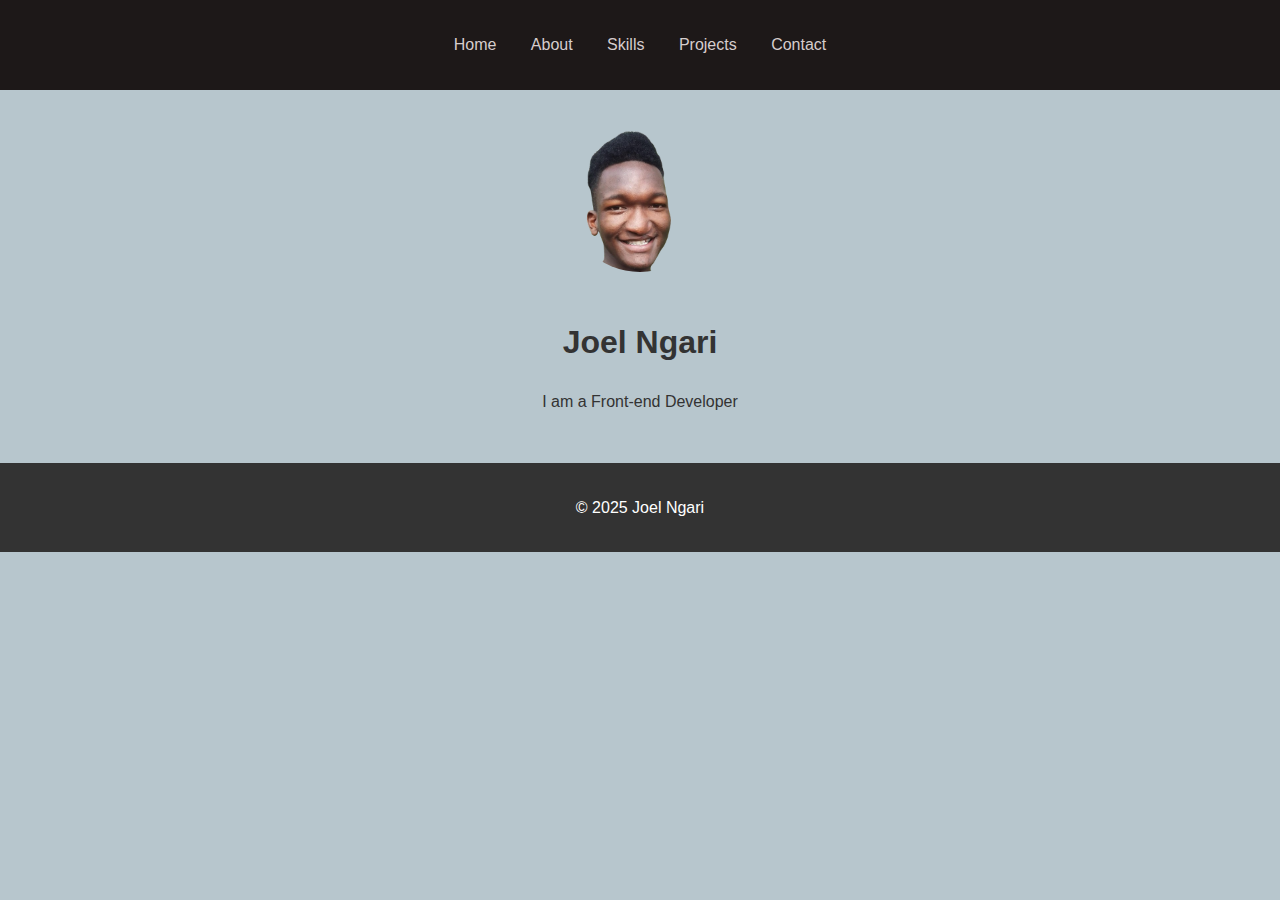
<file: index.html>
<!DOCTYPE html>
<html lang="en">
<head>
  <meta charset="UTF-8">
  <meta name="viewport" content="width=device-width, initial-scale=1.0">
  <title>Joel Ngari Portfolio</title>
  <link rel="stylesheet" href="styles.css">
  <!-- Font Awesome for icons -->
  <link rel="stylesheet" href="https://cdnjs.cloudflare.com/ajax/libs/font-awesome/6.0.0-beta3/css/all.min.css">
</head>
<body>
  <header>
    <nav>
      <ul>
        <li><a href="#home">Home</a></li>
        <li><a href="#about">About</a></li>
        <li><a href="#skills">Skills</a></li>
        <li><a href="#projects">Projects</a></li>
        <li><a href="#contact">Contact</a></li>
      </ul>
    </nav>
  </header>

  <main>
    <!-- Home Section -->
    <section id="home">
      <div class="profile-container">
        <img src="photos/joell.png" alt="Profile Picture" class="profile-img">
        <h1>Joel Ngari</h1>
        <p>I am a Front-end Developer</p>
      </div>
    </section>

    <!-- About Section -->
    <section id="about">
      <h2>About Me</h2>
      <p>
        I am Joel Ngari, a passionate Front-end Developer skilled in creating engaging and user-friendly
        interfaces. I enjoy problem-solving, collaborating, and turning ideas into reality through code.
      </p>
    </section>

    <!-- Skills Section -->
    <section id="skills">
      <h2>Skills</h2>
      <div class="skills-container">
        <div class="skill-card">
          <h3>Coding</h3>
          <p>Proficient in various programming languages and frameworks.</p>
        </div>
        <div class="skill-card">
          <h3>Problem-Solving</h3>
          <p>Exceptional ability to tackle complex challenges efficiently.</p>
        </div>
        <div class="skill-card">
          <h3>Critical Thinking</h3>
          <p>Strong analytical skills to assess situations and devise strategies.</p>
        </div>
        <div class="skill-card">
          <h3>Collaborating</h3>
          <p>Effective teamwork and communication for achieving goals.</p>
        </div>
      </div>
    </section>

    <!-- Projects Section -->
    <section id="projects">
      <h2>Projects</h2>
      <div class="projects-container">
        <div class="project-card">
          <h3>Project 1</h3>
          <p>A responsive form built with HTML and CSS.</p>
          <iframe src="form.html" title="Responsive Form" class="responsive-iframe"></iframe>
        </div>
        <div class="project-card">
          <h3>Project 2</h3>
          <p>An interactive portfolio.</p>
          <iframe src="portfolio.html" title="Interactive Portfolio" class="responsive-iframe"></iframe>
        </div>
      </div>
    </section>

    <!-- Contact Section -->
    <section id="contact">
      <h2>Contact Me</h2>
      <p>
        Email:
        <a href="mailto:joelgitonga79@gmail.com">joelgitonga79@gmail.com</a>
      </p>
      <form action="#">
        <label for="name">Name:</label>
        <input type="text" id="name" name="name" required>
        <label for="email">Email:</label>
        <input type="email" id="email" name="email" required>
        <label for="message">Message:</label>
        <textarea id="message" name="message" rows="4" required></textarea>
        <button type="submit">Send</button>
      </form>
      <div class="social-links">
        <a href="https://www.facebook.com/joe.karash.71" target="_blank" class="social-icon">
          <i class="fab fa-facebook"></i>
        </a>
        <a href="https://x.com/ngarijoel958" target="_blank" class="social-icon">
          <i class="fab fa-twitter"></i>
        </a>
        <a href="https://github.com/Joelngari" target="_blank" class="social-icon">
          <i class="fab fa-github"></i>
        </a>
      </div>
    </section>
  </main>

  <footer>
    <p>&copy; 2025 Joel Ngari</p>
  </footer>
</body>
</html>
</file>
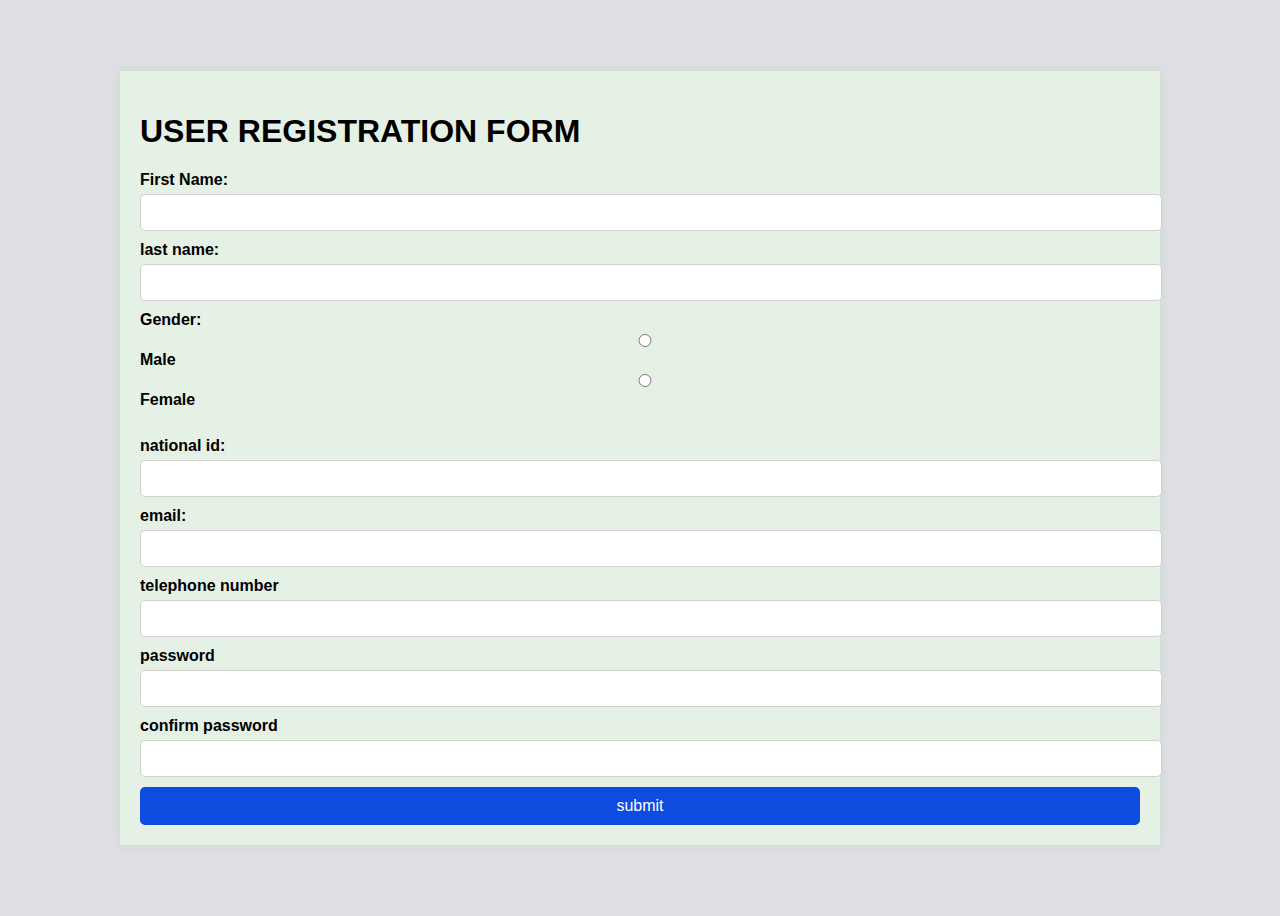
<file: form.html>
<!DOCTYPE html>
<html>
    <head>
        <meta charset="UTF-8">
        <meta name="viewport" content="width=device-width, initial-scale=1.0">
        <title> User registration Form</title>
        <link rel="stylesheet" href="style.css">
    </head>
     <body>
            <form>
                <h1> USER REGISTRATION FORM</h1>
                <label for="fname">First Name:</label>
                <input type="text" id="fname" name="fname">
                <br>
                <label for ="lname=">last name:</label>
                <input type="text"id="lname" name="lname">
                <br>
                <label>Gender:</label>
<div class="radio-group">
    <input type="radio" id="male" name="gender" value="male" required>
    <label for="male">Male</label>

    <input type="radio" id="female" name="gender" value="female" required>
    <label for="female">Female</label>
</div>
<br>

                <label for ="national id">national id:</label>
                <input type="number"id="national id" name="national id">
                <br>
                <label for ="email">email:</label>
                <input type="email"id="email" name="email">
                <br>
                <label for="telephone number">telephone number</label>
                <input type="int"id="telephone number" name="telephone number">
                <br>
                <label for="password">password</label>
                <input type="password"id="password" name="password">
                <br>
                <label for="confirm password">confirm password</label>
                <input type="password"id="confirm password" name="confirm password">
                <br>
                <input type="submit" value="submit">

                

               
            </form>
        </body>
        </BODY>

</html>
</file>
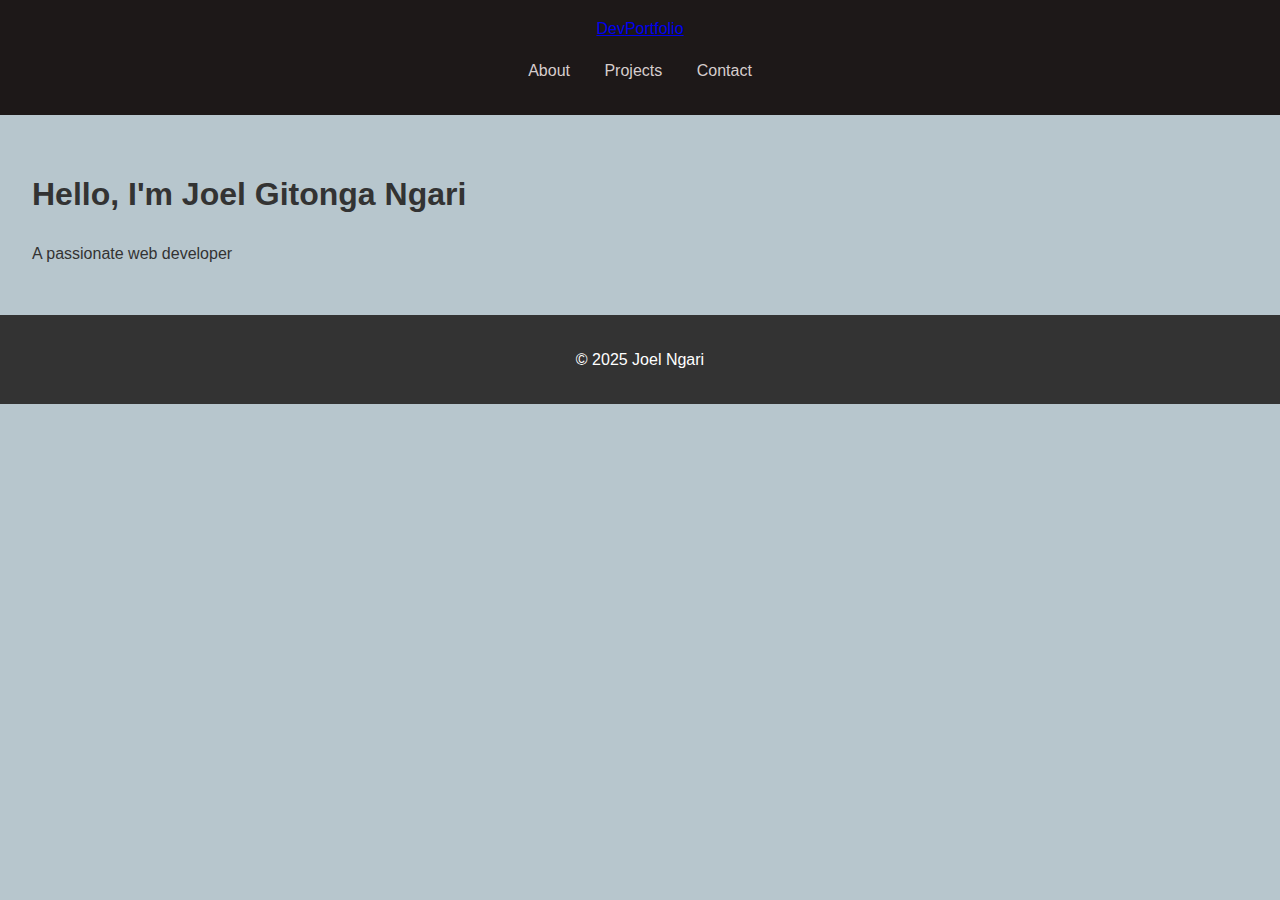
<file: portfolio.html>
<!DOCTYPE html>
<html lang="en">
<head>
  <meta charset="UTF-8">
  <meta name="viewport" content="width=device-width, initial-scale=1.0">
  <meta http-equiv="X-UA-Compatible" content="ie=edge">
  <title>Your Portfolio</title>
  <link rel="stylesheet" href="styles.css">
</head>
<body>
  <header>
    <nav class="navbar">
      <div class="container">
        <a href="#home" class="logo">Dev<span>Portfolio</span></a>
        <ul>
          <li><a href="#about">About</a></li>
          <li><a href="#projects">Projects</a></li>
          <li><a href="#contact">Contact</a></li>
        </ul>
      </div>
    </nav>
  </header>

  <!-- Hero Section -->
  <section id="home" class="hero">
    <div class="container">
      <h1>Hello, I'm Joel Gitonga Ngari</h1>
      <p>A passionate web developer</p>
    </div>
  </section>

  <!-- About Section -->
  <section id="about" class="about">
    <div class="container">
      <h2>About Me</h2>
      <p>Hello! I'm Joel Gitonga Ngari, a passionate IT student from Kenya with a focus on web development. I’m constantly exploring new technologies and honing my skills in HTML, CSS, and JavaScript to create responsive and visually appealing websites. My goal is to build functional, user-friendly web applications that offer seamless experiences.

        Outside of coding, I love collaborating with others, solving problems, and pushing myself to learn and grow. Feel free to explore my projects and get in touch!
        
        </p>
    </div>
  </section>

  <!-- Projects Section -->
  <section id="projects">
    <h2>My Projects</h2>
    <div class="project">
        <h3>Form Project</h3>
        <p>A simple, well-designed HTML form with various input fields.</p>
        <a href="form.html" class="btn" target="_blank">View Form</a>
    </div>
</section>
<!--contact section-->
<section id="contact">
    <h2>Contact Me</h2>
    <p>If you’d like to reach out, feel free to email me!</p>
    <div class="contact-details">
        <p><strong>Email:</strong> <a href="mailto:joelgitonga79@gmail.com">joelgitonga79@gmail.com</a></p>
        <p><strong>GitHub:</strong> <a href="https://github.com/Joelngari" target="_blank">github.com/Joelngari</a></p>
    </div>
</section>



  <!-- Footer Section -->
  <footer>
    <div class="container">
      <p>&copy; 2025 Joel Ngari</p>
    </div>
  </footer>
</body>
</html>
</file>
<file: styles.css>
/* General Styles */
body {
    font-family: Arial, sans-serif;
    margin: 0;
    padding: 0;
    line-height: 1.6;
    color: #333;
    background-color: #b7c6cd;
  }
  
  header {
    background: #1d1818;
    color: #776868;
    padding: 1rem 0;
    text-align: center;
  }
  
  nav ul {
    list-style: none;
    padding: 0;
  }
  
  nav ul li {
    display: inline;
    margin: 0 15px;
  }
  
  nav ul li a {
    color: #d6cdcd;
    text-decoration: none;
  }
  
  nav ul li a:hover {
    text-decoration: underline;
  }
  
  
  section {
    display: none;
    padding: 2rem;
  }
  #home{
    display:block
  }
  
  /* Show the section when its ID is targeted */
  section:target {
    display: block;
  }
  
  h2 {
    text-align: center;
    margin-bottom: 1rem;
  }
  
  .profile-container {
    text-align: center;
  }
  
  .profile-img {
    width: 150px;
    height: 150px;
    border-radius: 50%;
    margin-bottom: 1rem;
  }
  
  .skills-container, .projects-container {
    display: grid;
    grid-template-columns: repeat(auto-fit, minmax(250px, 1fr));
    gap: 1rem;
  }
  
  .skill-card, .project-card {
    background: #9bb8a9;
    padding: 1rem;
    border: 1px solid #906161;
    border-radius: 8px;
    text-align: center;
  }
  
  .social-links {
    text-align: center;
    margin-top: 1rem;
  }
  
  .social-links a {
    margin: 0 10px;
    color: #333;
    font-size: 1.5rem;
    text-decoration: none;
  }
  
  .social-links a:hover {
    color: #007bff;
  }
  
  footer {
    text-align: center;
    padding: 1rem;
    background: #333;
    color: #fff;
  }
  
  form {
    max-width: 400px;
    margin: 0 auto;
    display: flex;
    flex-direction: column;
    gap: 1rem;
  }
  
  form input, form textarea, form button {
    padding: 0.5rem;
    border: 1px solid #ddd;
    border-radius: 4px;
  }
  
  form button {
    background: #007bff;
    color: #fff;
    border: none;
    cursor: pointer;
  }
  
  form button:hover {
    background: #0056b3;
  }
  .responsive-iframe {
    width: 100%;
    height: 800px;
    border: none;
    max-width: 100%;
    box-sizing: border-box;
}

.projects-container {
    overflow-x: hidden;
    padding: 0 1rem;
}

.project-card {
    overflow: hidden;
    padding: 1rem;
    box-sizing: border-box;
}
</file>
<file: style.css>
body{
    font-family: 'Lucida Sans', 'Lucida Sans Regular', 'Lucida Grande', 'Lucida Sans Unicode', Geneva, Verdana, sans-serif;
    background-color: rgb(222, 222, 227);
    display:flex;
    justify-content: center;
    align-items: center;
    height: 100vh;
}
form{
    background-color:rgb(230, 241, 230);
    padding:20px;
    border-radius:0px;
    box-shadow: 0 0 10px 0 rgba(13, 222, 90, 0.1);
    width:1000px;

}
.form-title{
    text-align:center;
    font-size: 20px;
    color:rgb(211, 211, 231);


}
.radio-group {
    display:flexbox
    align-items: left;
    gap: 10px; /* Spacing between radio buttons */
}

.radio-group label {
    margin: 0; /* Remove default margins */
}
label{
    font-weight:bold;
    display:block;
    margin-top:10px;
}
input{
    width:100%;
    padding:10px;
    border-radius:5px;
    border:1px solid rgb(209, 208, 207);
    margin-top:5px;
}
input[type="radio"]{
    margin-right:5px;
}
input[type="submit"]{
    background-color:rgb(13, 76, 222);
    color:white;
    border:none;
    padding:10px;
    border-radius:5px;
    margin-top:10px;
    cursor:pointer;
    font-size:16px;
    width:100%;
}
input[type="submit"]:hover{
    background-color:rgb(16, 224, 65);
}
</file>
